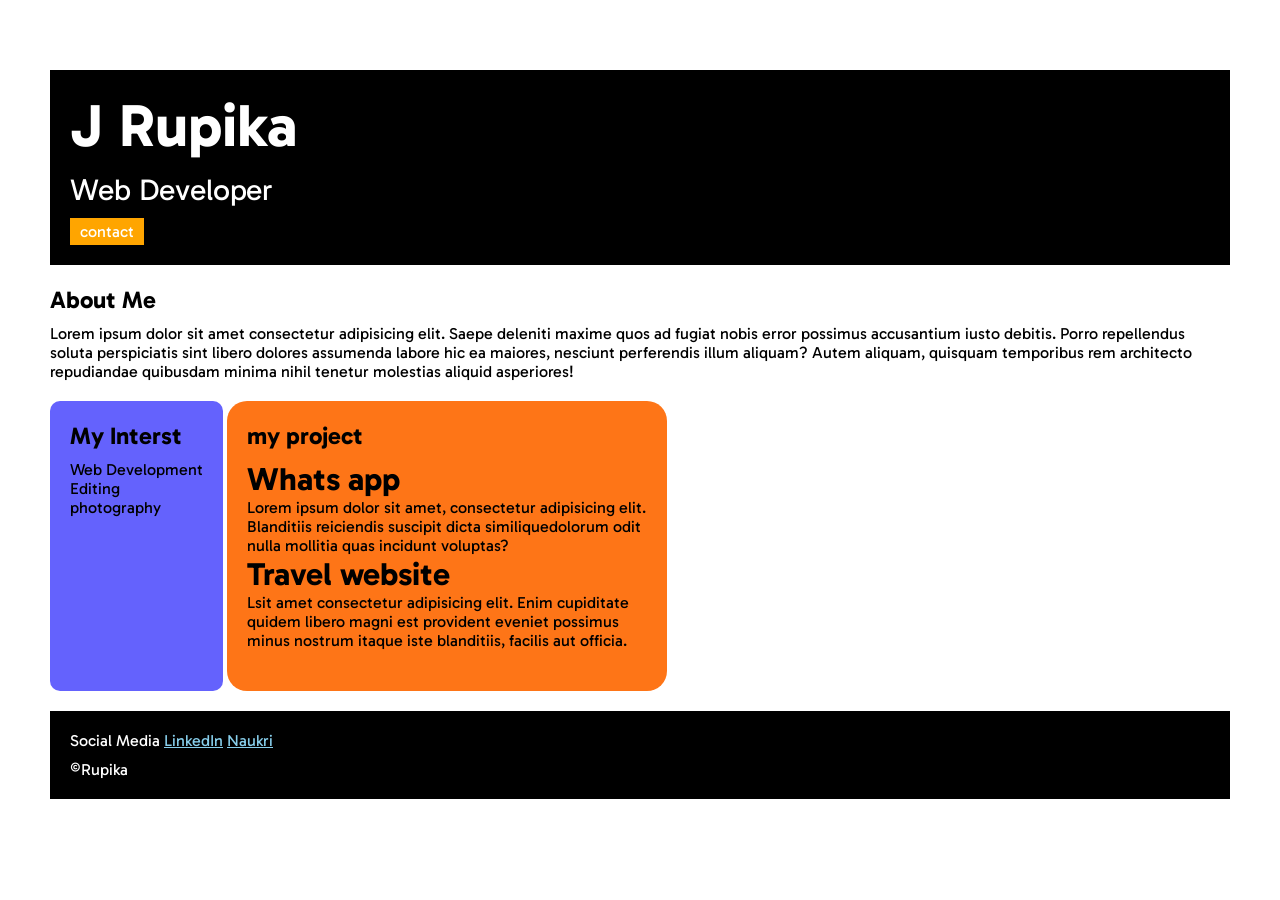
<file: index.html>
<!DOCTYPE html>
<html lang="en">

<head>
    <meta charset="UTF-8">
    <meta name="viewport" content="width=device-width, initial-scale=1.0">
    <title>portfolio</title>
    <link rel="stylesheet" href="style.css">
    <link rel="preconnect" href="https://fonts.googleapis.com">
    <link rel="preconnect" href="https://fonts.gstatic.com" crossorigin>
    <link href="https://fonts.googleapis.com/css2?family=Gabarito:wght@400..900&display=swap" rel="stylesheet">
</head>

<body>
    <div class="container">
        <div class="section-one">
            <h1 class="section-one__name">J Rupika</h1>
            <p class="section-one__role">Web Developer</p>
            <a class="section-one__contact" href="contact.html">contact</a>
        </div>


        <div class="section-two">
            <h2 class="section-two__title">About Me</h2>

            <p class="section-two__desc">Lorem ipsum dolor sit amet consectetur adipisicing elit. Saepe deleniti maxime
                quos ad fugiat nobis error
                possimus accusantium iusto debitis. Porro repellendus soluta perspiciatis sint libero dolores assumenda
                labore
                hic ea maiores, nesciunt perferendis illum aliquam? Autem aliquam, quisquam temporibus rem architecto
                repudiandae quibusdam minima nihil tenetur molestias aliquid asperiores!</p>
        </div>
        <div class="section-three">
            <h2 class="section-three__title">My Interst</h2>
            <ul class="section-three__desc">
                <li>Web Development</li>

                <li>Editing</li>
                <li>photography</li>
            </ul>
        </div>
        <div class="section-four">
            
            <h2 class="section-four__title">my project</h2>

            <ul class="section-four__desc">
                <li>
                    <h1>Whats app</h1>
                    <p>Lorem ipsum dolor sit amet, consectetur adipisicing elit. Blanditiis reiciendis suscipit dicta
                        similiquedolorum odit nulla mollitia quas incidunt voluptas?
                    </p>
                </li>
                <li>
                    <h1>Travel website</h1>
                    <p>Lsit amet consectetur adipisicing elit. Enim cupiditate quidem libero magni est provident eveniet possimus minus nostrum itaque iste blanditiis, facilis aut officia.</p>
                </li>

            </ul>
        </div>
        <div class="section-five">
            <p class="section-five__title">
                Social Media
                <a href="#">LinkedIn</a>
                <a href="#">Naukri</a>

            </p>
            <p class="section-five__desc">&copy;Rupika</p>
        </div>
    </div>

</body>

</html>
</file>
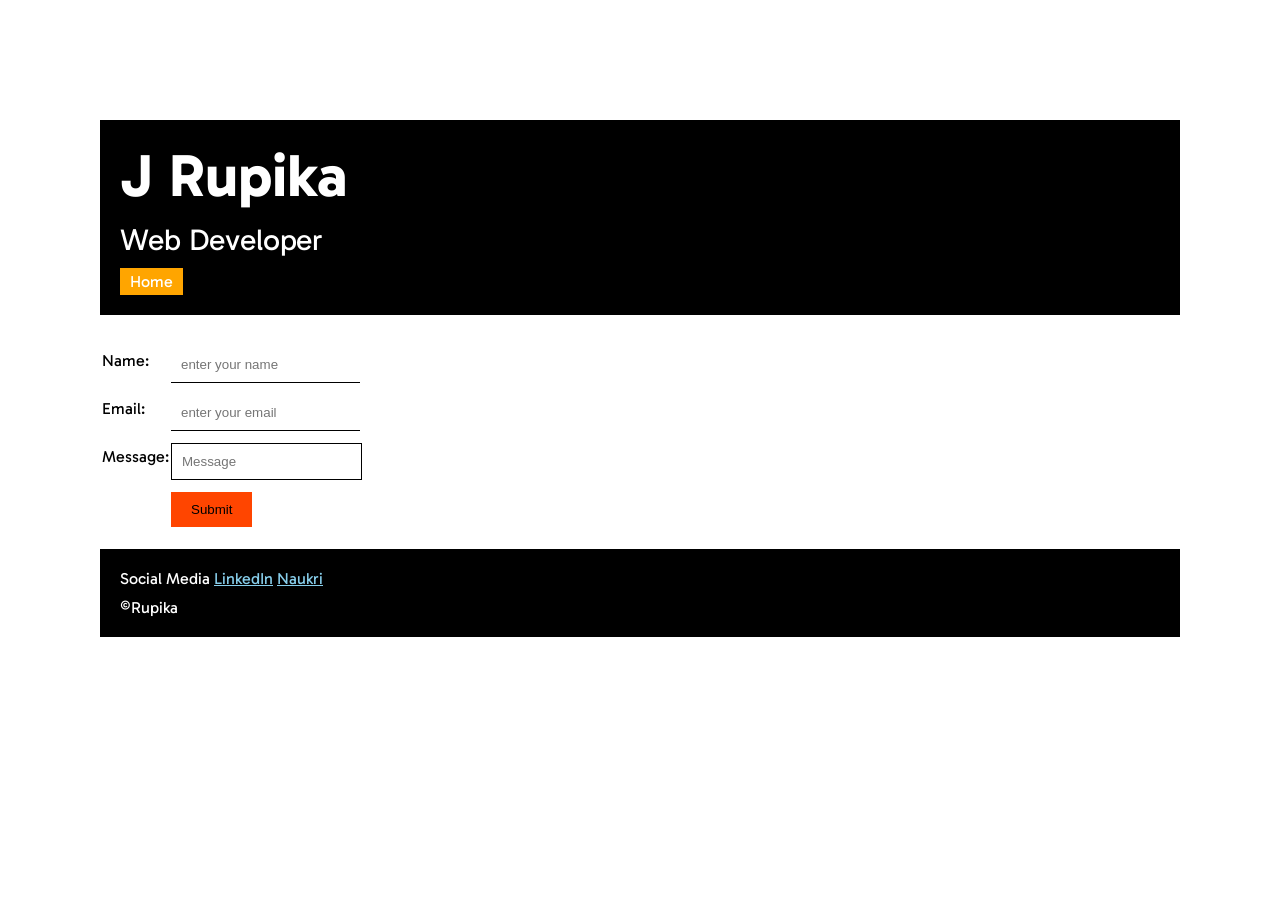
<file: contact.html>
<!DOCTYPE html>
<html lang="en">

<head>
    <meta charset="UTF-8">
    <meta name="viewport" content="width=device-width, initial-scale=1.0">
    <title>contact</title>
    <link rel="stylesheet" href="style.css">
    <link rel="preconnect" href="https://fonts.googleapis.com">
    <link rel="preconnect" href="https://fonts.gstatic.com" crossorigin>
    <link href="https://fonts.googleapis.com/css2?family=Gabarito:wght@400..900&display=swap" rel="stylesheet">
</head>

<body>
    <div class="container">
        <div class="container">
            <div class="section-one">
                <h1 class="section-one__name">J Rupika</h1>
                <p class="section-one__role">Web Developer</p>
                <a class="section-one__contact" href="index.html">Home</a>
            </div>
            <div class="contact-form">
                <form>
                    <table>
                        <tr>
                            <td>Name:</td>
                            <td><input type="text" placeholder="enter your name" class="contact-form__input"></td>
                        </tr>
                        <tr>
                            <td>Email:</td>
                            <td> <input type="Email" placeholder="enter your email"  class="contact-form__input"></td>
                        </tr>

                        <tr>
                            <td>Message:</td>
                            <td>
                                <input type="text" placeholder="Message"  class="contact-form__textarea">
                            </td>
                        </tr>
                        <tr>
                            <td></td>
                            <td><input type="submit"  class="contact-form__submit"></td>
                        </tr>
                    </table>
                </form>
            </div>

            <div class="section-five">
                <p class="section-five__title">
                    Social Media
                    <a href="#">LinkedIn</a>
                    <a href="#">Naukri</a>

                </p>
                <p class="section-five__desc">&copy;Rupika</p>
            </div>
        </div>
</body>

</html>
</file>
<file: style.css>
* {
    padding: 0;
    margin: 0;
}

body {


    font-family: "Gabarito", sans-serif;

}

.container {
    padding: 50px;
}

.section-one {
    background-color: black;
    color: white;
    padding: 20px;
}

.section-one__contact {
    background-color: orange;
    color: white;
    text-decoration: none;
    padding-left: 10px;
    padding-right: 10px;
    padding-top: 4px;
    padding-bottom: 4px;
    display: inline-block;
    margin-top: 10px;
}

.section-one__name {
    font-size: 60px;
}

.section-one__role {
    font-size: 30px;
    margin-top: 10px;
}

.section-one,
.section-two,
.section-three,
.section-four,
.section-five {
    margin-top: 20px;
}

.section-one__desc,
.section-two__desc,
.section-three__desc,
.section-four__desc,
.section-five__desc {

    margin-top: 10px;
}

.section-five {
    background-color: black;
    color: white;
    padding: 20px;
}

.section-five__title a {
    color: skyblue;
}

.section-three li,
.section-four li {
    list-style: none;

}

.section-three {
    background-color: #6462FD;
    color: black;
    padding: 20px;
    display: inline-block;
    height: 250px;
    border-radius: 10px;
    vertical-align: top;


}

.section-four {
    background-color: #FE7517;
    color: black;
    padding: 20px;
    display: inline-block;
    height: 250px;
    border-radius: 20px;
    vertical-align: top;
    width: 400px;

}

.contact-form {
    margin-top: 20px;
}

.contact-form__input,
.contact-form__textarea,
.contact-form__submit {
    margin-top: 10px;
}

.contact-form__input {
    padding: 10px;
    border: none;
    border-bottom: solid black 1px;

}

.contact-form__textarea {
    padding: 10px;
    border: none;
    border: solid black 1px;
}

.contact-form__submit {
    padding-top: 10px;
    padding-bottom: 10px;
    padding-left: 20px;
    padding-right: 20px;
    background-color: orangered;
    color: black;
    border: none;
}
</file>
